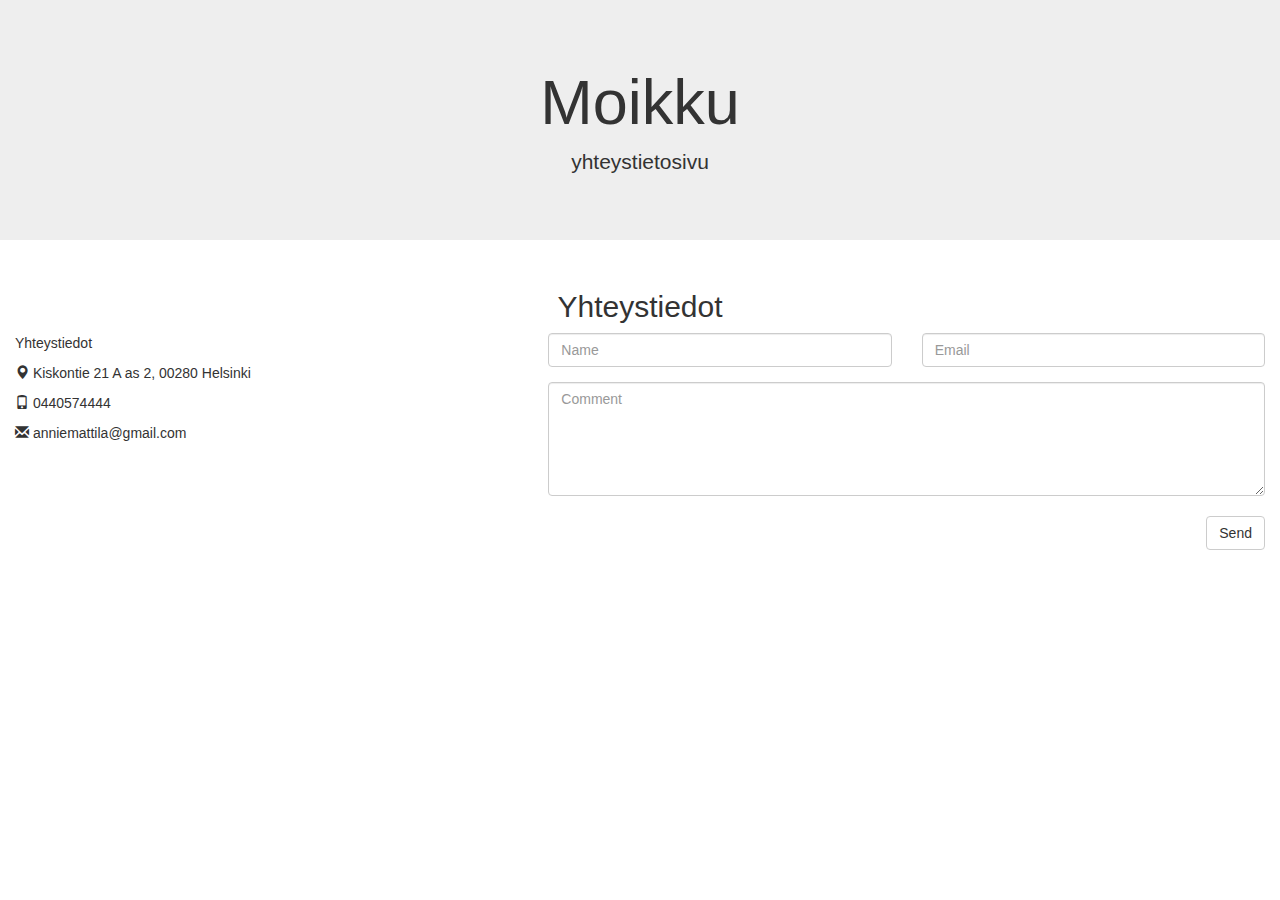
<file: 8B3.html>
<!DOCTYPE html>
<html lang="en">
<head>
  <title>Bootstrap harjoitus</title>
  <meta charset="utf-8">
  <meta name="viewport" content="width=device-width, initial-scale=1">
  <link rel="stylesheet" href="https://maxcdn.bootstrapcdn.com/bootstrap/3.4.1/css/bootstrap.min.css">
  <script src="https://ajax.googleapis.com/ajax/libs/jquery/3.5.1/jquery.min.js"></script>
  <script src="https://maxcdn.bootstrapcdn.com/bootstrap/3.4.1/js/bootstrap.min.js"></script>
  
</head>
<body>

<div class="jumbotron text-center">
  <h1>Moikku</h1> 
  <p>yhteystietosivu</p> 
  <form class="form-inline">

  </form>
</div>


<div class="container-fluid bg-grey">
  <h2 class="text-center">Yhteystiedot</h2>
  <div class="row">
    <div class="col-sm-5">
      <p>Yhteystiedot</p>
      <p><span class="glyphicon glyphicon-map-marker"></span> Kiskontie 21 A as 2, 00280 Helsinki</p>
      <p><span class="glyphicon glyphicon-phone"></span> 0440574444</p>
      <p><span class="glyphicon glyphicon-envelope"></span> anniemattila@gmail.com</p>
    </div>
    <div class="col-sm-7">
      <div class="row">
        <div class="col-sm-6 form-group">
          <input class="form-control" id="name" name="name" placeholder="Name" type="text" required>
        </div>
        <div class="col-sm-6 form-group">
          <input class="form-control" id="email" name="email" placeholder="Email" type="email" required>
        </div>
      </div>
      <textarea class="form-control" id="comments" name="comments" placeholder="Comment" rows="5"></textarea><br>
      <div class="row">
        <div class="col-sm-12 form-group">
          <button class="btn btn-default pull-right" type="submit">Send</button>
        </div>
 
</div>

</body>
</html>
</file>
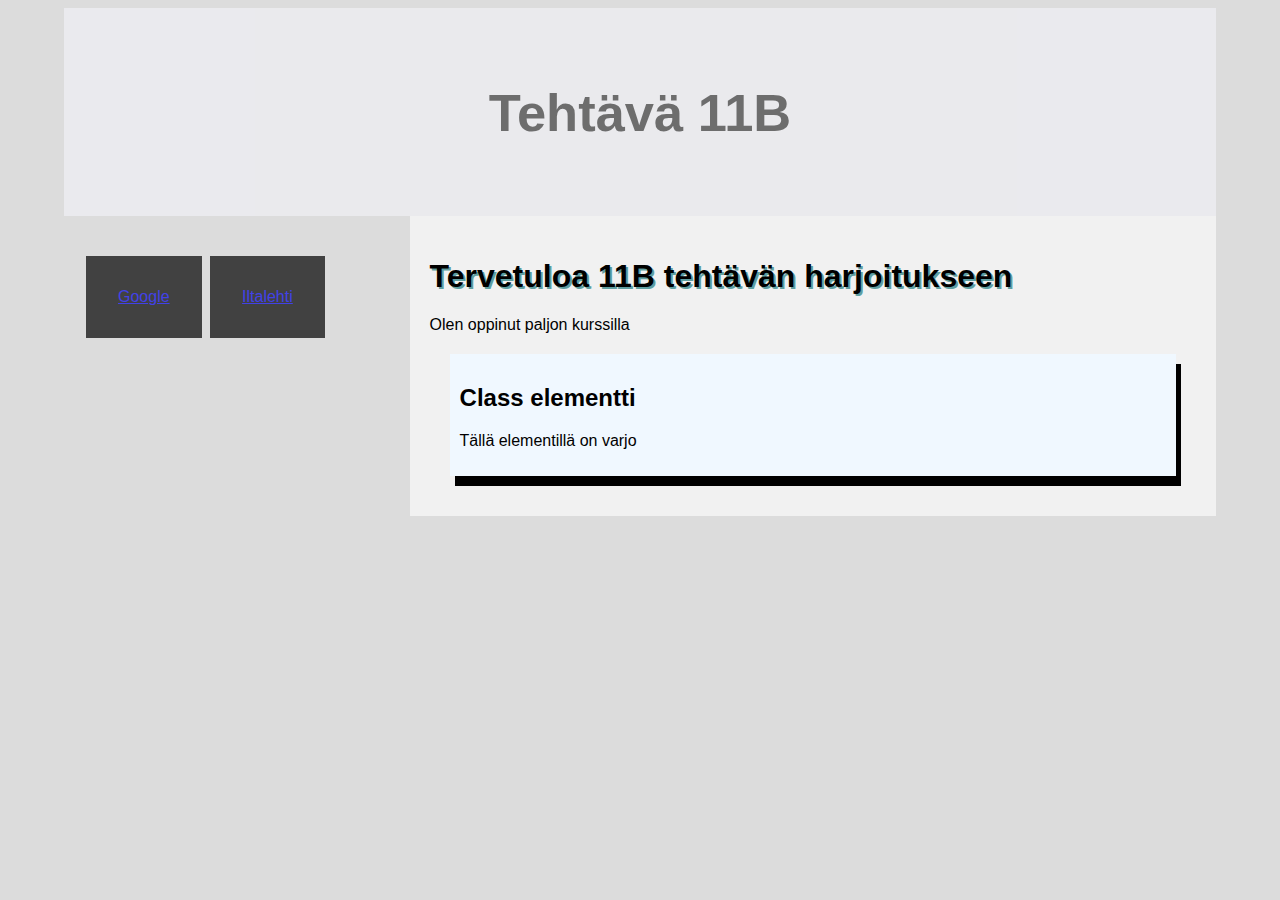
<file: advanced.html>
<!DOCTYPE html>
<html lang="en">
<head>
<title>Tehtävä 11B</title>
<meta charset="utf-8">
<meta name="viewport" content="width=device-width, initial-scale=1.0">
 <link rel="stylesheet" type="text/css" href="advanced_style.css">
</head>
<body  >

<header>
  <h2>Tehtävä 11B</h2>
</header>
<section>
    <nav>
    <ul>
          <button class="btn"><p><a href="https://www.google.fi/">Google</a></p></button>
      <button class="btn"><p><a href="https://www.iltalehti.fi/">Iltalehti</a></p></button>


    </ul>
  </nav>
  <article>
    <h1>Tervetuloa 11B tehtävän harjoitukseen</h1>
    <p>Olen oppinut paljon kurssilla</p>

    <div class="testi">
<h2>Class elementti</h2>
<p>Tällä elementillä on varjo</p>
</div> 


  </article>
</section>
</body>
</html>
</file>
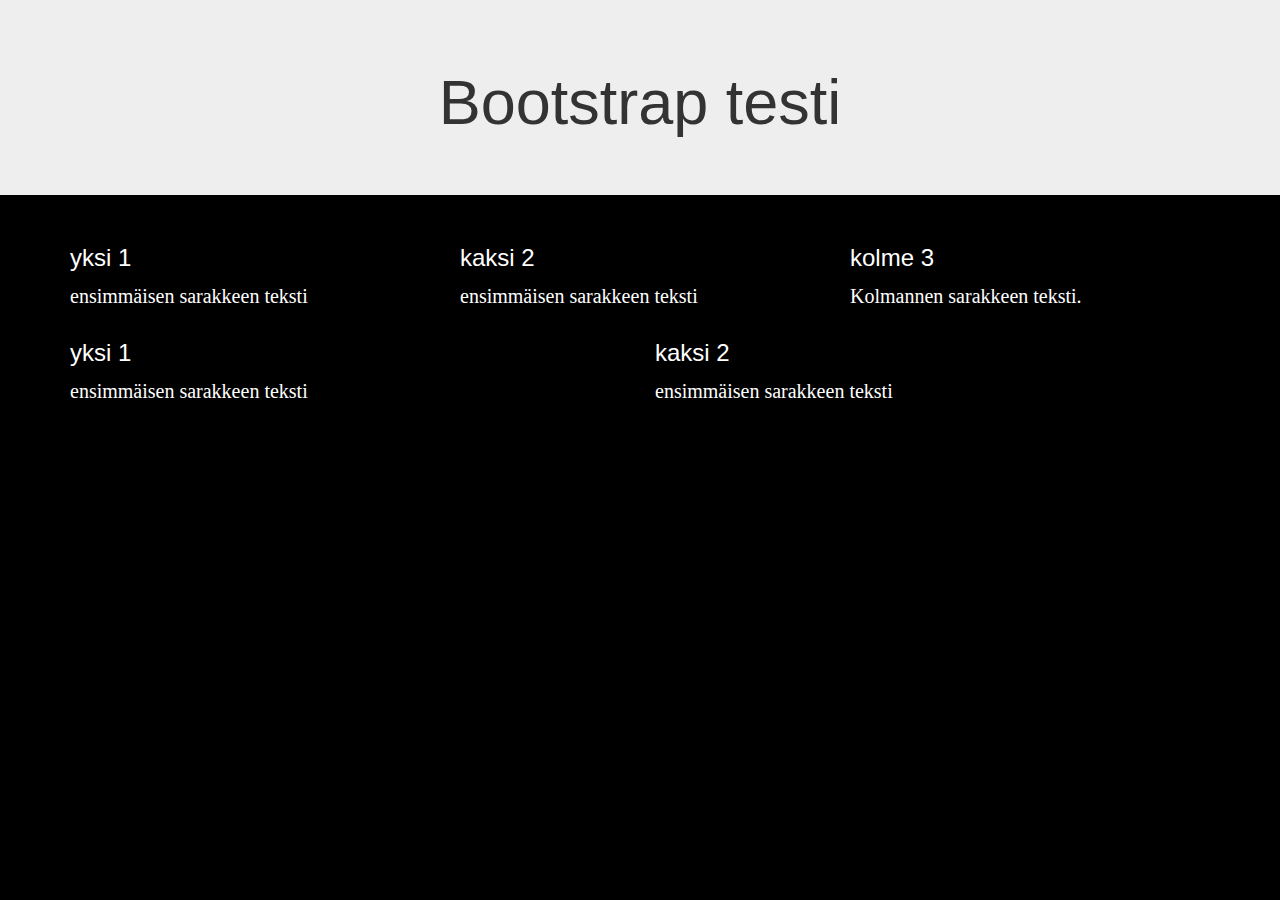
<file: boostrap.html>
<!DOCTYPE html>
<html lang="en">
<head>
  <title>Bootstrap Example</title>
  <meta charset="utf-8">
  <meta name="viewport" content="width=device-width, initial-scale=1">
  <link rel="stylesheet" href="https://maxcdn.bootstrapcdn.com/bootstrap/3.4.1/css/bootstrap.min.css">
 <link rel="stylesheet" href="styles.css">
</head>

<body>
<div class="jumbotron text-center">
  <h1>Bootstrap testi</h1> 
</div>
  
<div class="container">
  <div class="row">
    <div class="col-sm-4">
      <h3>yksi 1</h3>
      <p>ensimmäisen sarakkeen teksti</p>
    </div>
    <div class="col-sm-4">
      <h3>kaksi 2</h3>
      <p>ensimmäisen sarakkeen teksti</p>
    </div>
    <div class="col-sm-4">
      <h3>kolme 3</h3>        
      <p>Kolmannen sarakkeen teksti.</p>
    </div>
<div>
     <div class="col-sm-6">
      <h3>yksi 1</h3>
      <p>ensimmäisen sarakkeen teksti</p>
    </div>
    <div class="col-sm-6">
      <h3>kaksi 2</h3>
      <p>ensimmäisen sarakkeen teksti</p>
    </div>
 
  </div>
      <script src="https://ajax.googleapis.com/ajax/libs/jquery/3.5.1/jquery.min.js"></script>
  <script src="https://maxcdn.bootstrapcdn.com/bootstrap/3.4.1/js/bootstrap.min.js"></script>
</body>
</html>
</file>
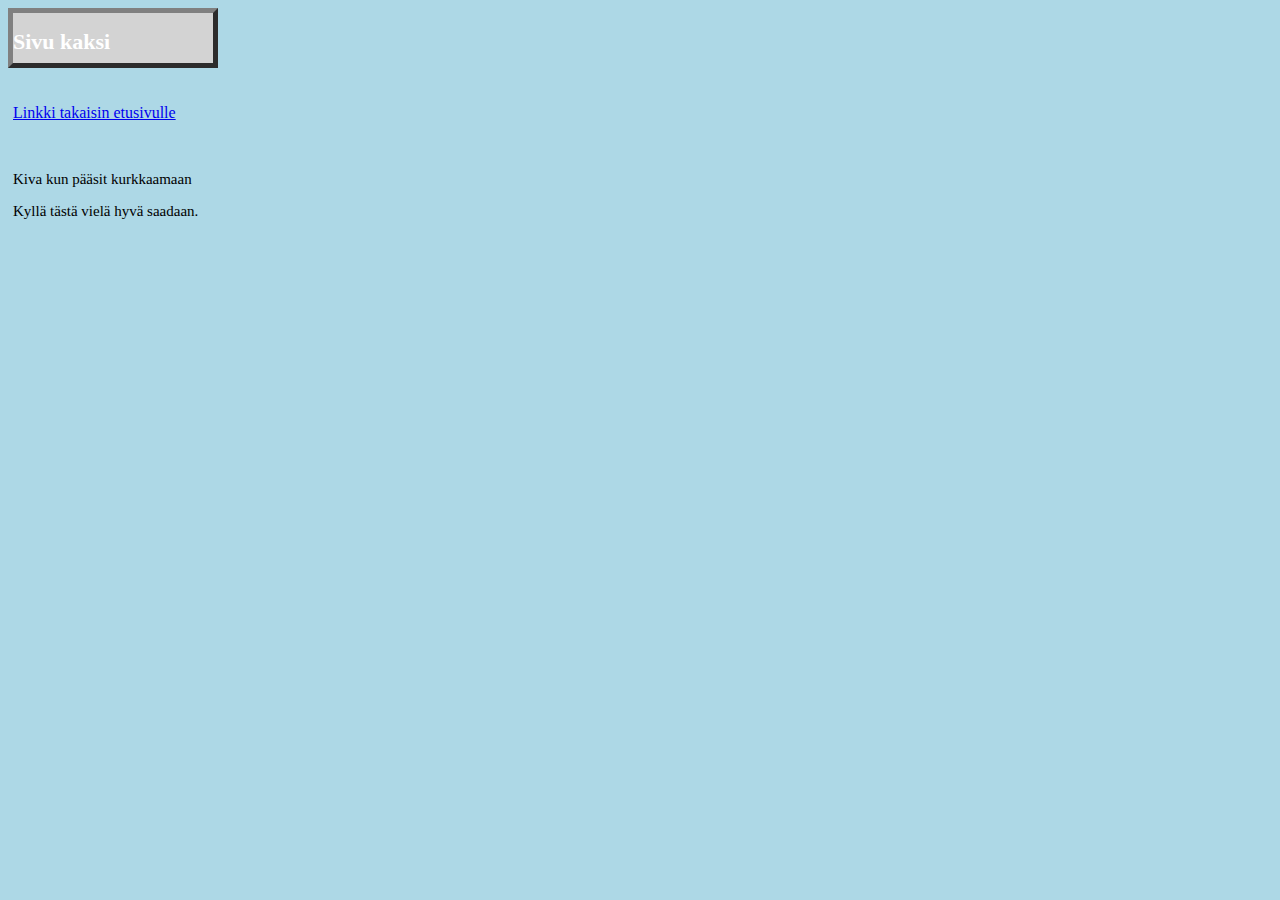
<file: second.html>
<!DOCTYPE html>
<html lang="en">
<head>
<title>Ensimmäinen visuaalinen kotisivu</title>
<style>
.myDiv {
  border: 5px outset grey;
  width: 200px;
  height: 50px;
  background-color: lightgrey;
  text-align: left;
}
</style>

</head>
<body style="background-color:lightblue;">
<div class="myDiv"> </p><h1 style="color:white;font-size:22px;">Sivu kaksi</h1> 
<br>
<p style="color:white;font-size:12px;"><p><a href="index.html">Linkki takaisin etusivulle</a></p>
<br>
  <p style="color:black;font-size:15px;">Kiva kun pääsit kurkkaamaan </p>
  <p style="color:black;font-size:15px;">Kyllä tästä vielä hyvä saadaan.</p>

</div>


</body>
</html>
</file>
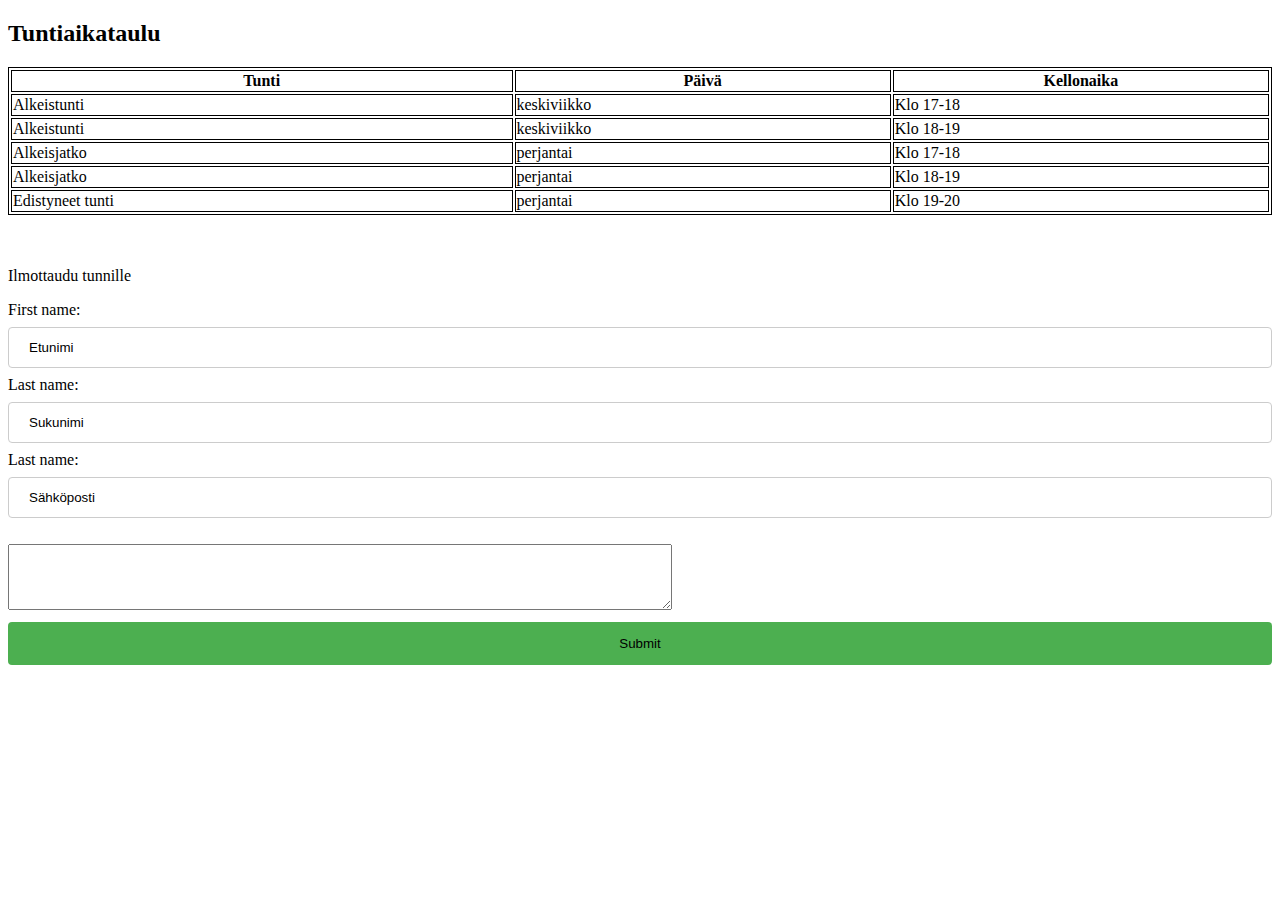
<file: tableform.html>
<!DOCTYPE html>
<html lang="fi">
<head>
  <title>tehtävä kymppi</title>
   <link rel="stylesheet" type="text/css" href="styletable.css">

<body>

<h2>Tuntiaikataulu</h2>

<table style="width:100%">
  <tr>
    <th>Tunti</th>
    <th>Päivä</th>
    <th>Kellonaika</th>
  </tr>
    <tr>
    <td>Alkeistunti</td>
    <td>keskiviikko</td>
    <td>Klo 17-18</td>

    <tr>
    <td>Alkeistunti</td>
    <td>keskiviikko</td>
    <td>Klo 18-19</td>
  </tr>
  <tr>
    <td>Alkeisjatko</td>
    <td>perjantai</td>
    <td>Klo 17-18</tr>
    <tr>
    <td>Alkeisjatko</td>
    <td>perjantai</td>
    <td>Klo 18-19</td>
  </tr>
    <tr>
    <td>Edistyneet tunti</td>
    <td>perjantai</td>
    <td>Klo 19-20</td>
  </tr>
</table>
<br>
<br>
<p>Ilmottaudu tunnille</p>

<form action="https://mail.google.com/mail/u/0/">
  <label for="fname">First name:</label><br>
  <input type="text" id="fname" name="fname" value="Etunimi"><br>
  <label for="lname">Last name:</label><br>
  <input type="text" id="lname" name="lname" value="Sukunimi"><br>
   <label for="lname">Last name:</label><br>
  <input type="text" id="email" name="email" value="Sähköposti"><br><br>
  <textarea rows="4" cols="80" name="comment" required>
</textarea>
  <input type="submit" value="Submit">
</form> 


</body>
</html>
</file>
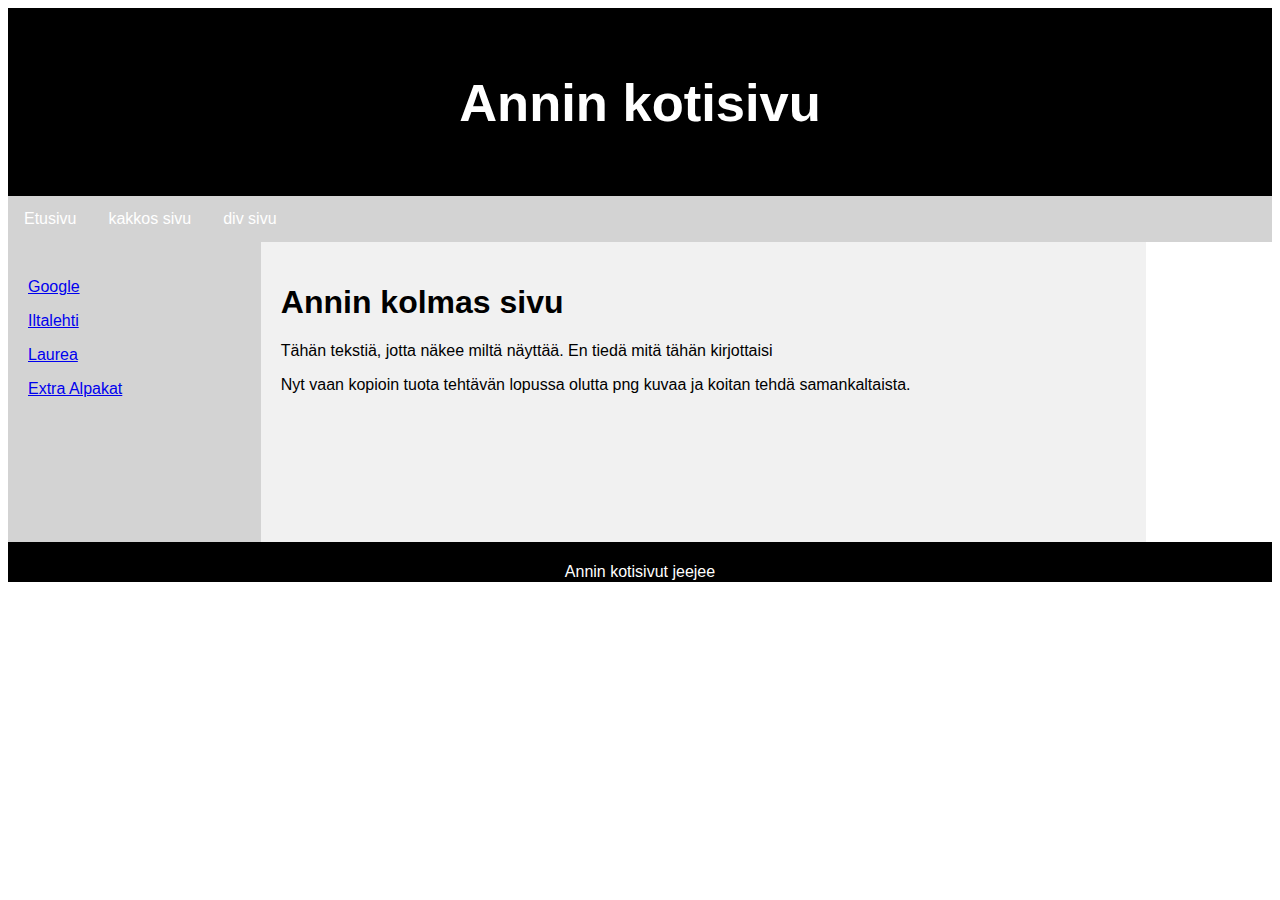
<file: third.html>
<!DOCTYPE html>
<html lang="en">
<head>
<title>Annin kotisivujee</title>
<meta charset="utf-8">
<meta name="viewport" content="width=device-width, initial-scale=1">
<style>
* {
  box-sizing: border-box;
}

body {
  font-family: Arial, Helvetica, sans-serif;
}
header {
  background-color: black;
  padding: 20px;
  text-align: center;
  font-size: 35px;
  color: white;
  
}

ul {
  list-style-type: none;
  margin: 0;
  padding: 0;
  overflow: hidden;
  background-color: lightgrey ;
}

li {
  float: left;
}

li a {
  display: block;
  color: white;
  text-align: center;
  padding: 14px 16px;
  text-decoration: none;
}

li a:hover {
  background-color: #111;
}


nav {
  float: left;
  width: 20%;
   height: 300px;
  background: lightgrey;
  padding: 20px;
}

nav ul {
  list-style-type: value;
  padding: 0;
}

article {
  float: left;
  padding: 20px;
  width: 70%;
  background-color: #f1f1f1;
  height: 300px; 
}


section::after {
  content: "";
  display: table;
  clear: both;
}


footer {
  background-color: black;
  height: 40px;
margin-left: auto;
margin-right: auto;
  padding: 5px;
  text-align: center;
  color: white;
}


@media (max-width: 600px) {
  nav, article {
    width: 100%;
    height: auto;
  }
}
</style>
</head>
<body>


<header>
  <h2>Annin kotisivu</h2>
</header>

<ul>
  <li><a class="active" href="index.html">Etusivu</a></li>
  <li><a href="second.html">kakkos sivu</a></li>
  <li><a href="toiselle.html">div sivu</a></li>
</ul>

<section>
  <nav>
    <ul>
          <p style="color:white;font-size:12px;"><p><a href="https://www.google.fi/">Google</a></p>
      <p style="color:white;font-size:12px;"><p><a href="https://www.iltalehti.fi/">Iltalehti</a></p>
      <p style="color:white;font-size:12px;"><p><a href="https://www.laurea.fi/">Laurea</a></p>
      <p style="color:white;font-size:12px;"><p><a href="https://www.alpaca.fi/">Extra Alpakat</a></p>
    </ul>
  </nav>
  
  <article>
    <h1>Annin kolmas sivu</h1>
    <p>Tähän tekstiä, jotta näkee miltä näyttää. En tiedä mitä tähän kirjottaisi</p>
    <p>Nyt vaan kopioin tuota tehtävän lopussa olutta png kuvaa ja koitan tehdä samankaltaista.</p>
  </article>
</section>

<footer>
  <p>Annin kotisivut jeejee</p>
</footer>

</body>
</html>
</file>
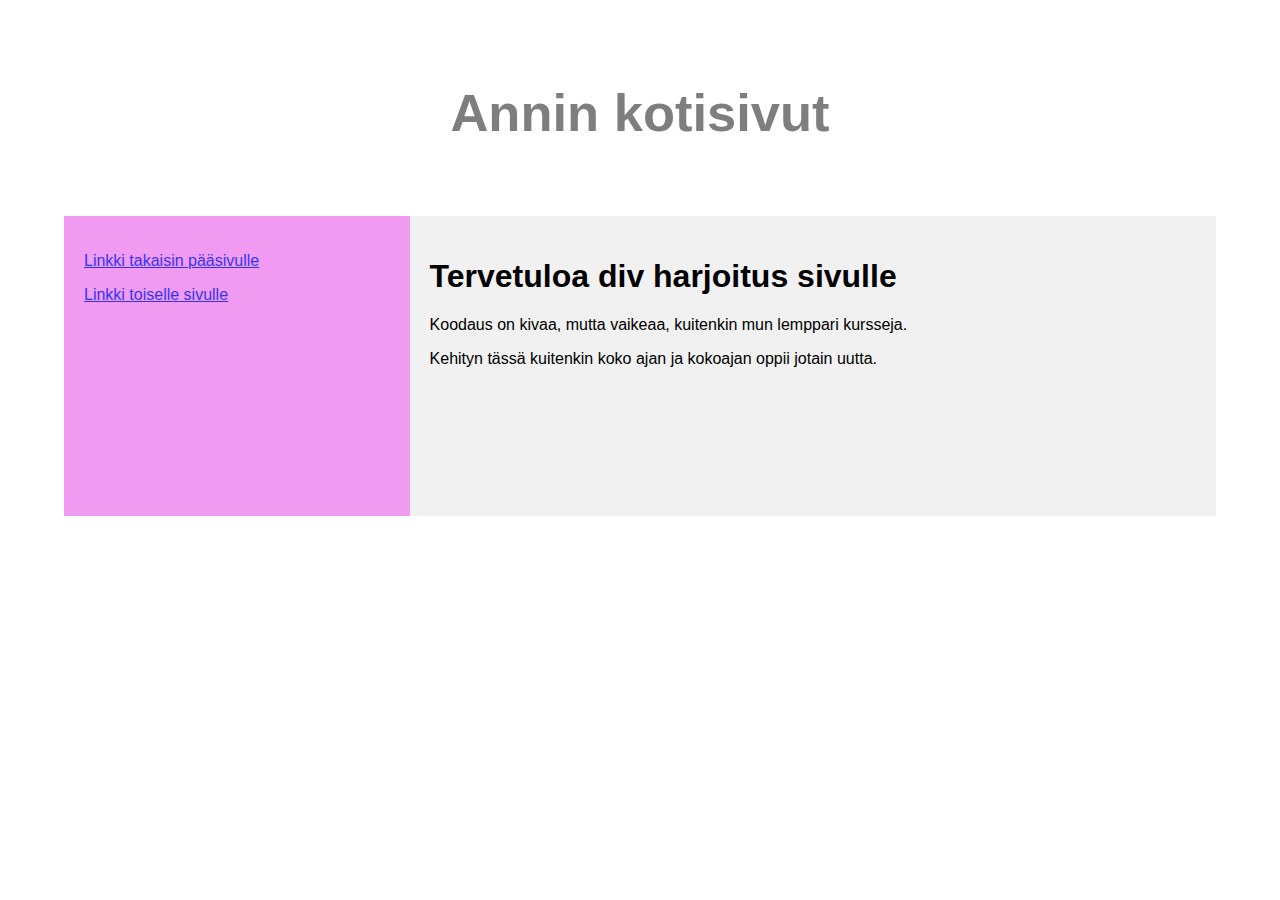
<file: toiselle.html>
<!DOCTYPE html>
<html lang="en">
<head>
<title>Div harjoitus</title>
<meta charset="utf-8">
<meta name="viewport" content="width=device-width, initial-scale=1">
<style>
* {
  box-sizing: border-box;
}

body {
  width: 90%;
margin-left: auto;
margin-right: auto;
  font-family: Arial, Helvetica, sans-serif;
  background-image: url("https://images.unsplash.com/photo-1482376297902-a54c222cec2b?ixid=MnwxMjA3fDB8MHxwaG90by1wYWdlfHx8fGVufDB8fHx8&ixlib=rb-1.2.1&auto=format&fit=crop&w=1470&q=80");
}

header {
  background-color: white ;
  padding: 30px;
  text-align: center;
   font-size: 35px;
  color: black;
  opacity: 0.5
}
nav {
  
  float: left;
  width: 30%;
  height: 300px; 
  background: violet;
  padding: 20px;
  opacity: 0.8
}

nav ul {
  list-style-type: none;
  padding: 0;
}

article {
  float: left;
  padding: 20px;
  width: 70%;
  background-color: #f1f1f1;
  height: 300px; 
} section:: {
  content: "";
  display: table;
  clear: both;
}}
 (max-width: 600px) {
  nav, article {
    width: 100%;
    height: auto; }}
</style>
</head>
<body  style="background-color:white;">

<header>
  <h2>Annin kotisivut</h2>
</header>
<section>
  <nav>
    <ul> 
      <p style="color:white;font-size:12px;"><p><a href="index.html">Linkki takaisin pääsivulle</a></p>
      <p style="color:white;font-size:12px;"><p><a href="second.html">Linkki toiselle sivulle</a></p>
    </ul>
  </nav>
  <article>
    <h1>Tervetuloa div harjoitus sivulle</h1>
    <p>Koodaus on kivaa, mutta vaikeaa, kuitenkin mun lemppari kursseja.</p>
    <p>Kehityn tässä kuitenkin koko ajan ja kokoajan oppii jotain uutta.</p>
  </article>
</section>
</body>
</html>
</file>
<file: advanced_style.css>
* {
  box-sizing: border-box;
}

body {
  width: 90%;
margin-left: auto;
margin-right: auto;
  font-family: Arial, Helvetica, sans-serif;
 background-color: #DCDCDC;
}


header {
  background-color: #F8F8FF ;
  padding: 30px;
  text-align: center;
   font-size: 35px;
  color: #000000;
  opacity: 0.5
}
nav {
  
  float: left;
  width: 30%;
  height: 300px; 
        background-image: url(https://images.unsplash.com/photo-1535392432937-a27c36ec07b5?ixlib=rb-1.2.1&ixid=MnwxMjA3fDB8MHxwaG90by1wYWdlfHx8fGVufDB8fHx8&auto=format&fit=crop&w=387&q=80);
        background-size: cover;
  padding: 20px;
  opacity: 0.7
}
h1 {
  text-shadow: 2px 2px #5F9EA0;
}
nav ul {
  list-style-type: none;
  padding: 0;
}

article {
  float: left;
  padding: 20px;
  width: 70%;
  background-color: #f1f1f1;
  height: 300px; 
} section: {
  content: "";
  display: table;
  clear: both;
}   
    .testi {
  background-color: #F0F8FF;
  color: #F8F8FF;
  border: 2px;
  margin: 20px;
  padding: 10px;
  box-shadow: 5px 10px;
  color: #000000;

}
.btn {
  background-color: #000000;
  border: none;
  color: #FF1493;
  padding: 16px 32px;
  text-align: center;
  font-size: 16px;
  margin: 4px 2px;
  transition: 0.3s;
}
.btn:hover {
  background-color: #B22222;
  color: #F8F8FF;
}
</file>
<file: styles.css>
body {
  background-color: black;
}

h1 {
  color: white;
  text-align: center;
}
    h3 {
  color: white;
}

p {
  color: white;
  font-family: verdana;
  font-size: 20px;
}
</file>
<file: styletable.css>
table, th, td {
  border:1px solid black;
}

input[type=text], select {
  width: 100%;
  padding: 12px 20px;
  margin: 8px 0;
  display: inline-block;
  border: 1px solid #ccc;
  border-radius: 4px;
  box-sizing: border-box;
}

input[type=submit] {
  width: 100%;
  background-color: #4CAF50;
  padding: 14px 20px;
  margin: 8px 0;
  border: none;
  border-radius: 4px;
  cursor: pointer;
}

input[type=submit]:hover {
  background-color: #45a049;
}

div {
  border-radius: 5px;
  background-color: #f2f2f2;
  padding: 20px;
}
</file>
